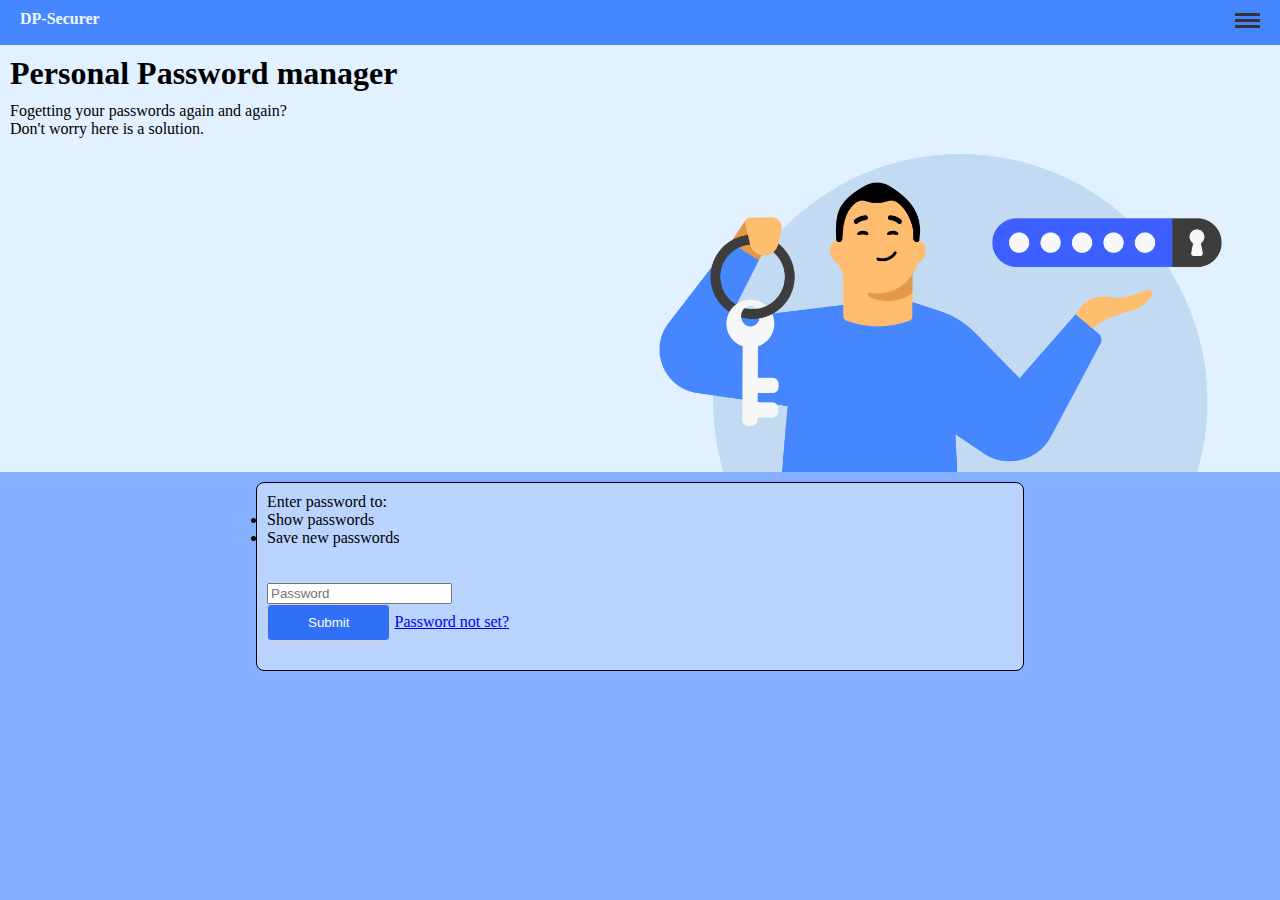
<file: index.html>
<!DOCTYPE html>
<html lang="en">
<head>
    <meta charset="UTF-8">
    <meta name="viewport" content="width=device-width, initial-scale=1.0">
    <title>Password Manager</title>
    <style>
        *{margin:0}
        body{background-color: rgb(133, 176, 255);}
        span{
            margin:0 10px;
            font-weight: bold;
            color: aliceblue;
        }
        nav{
            background-color: rgb(70,135,255);
            padding: 10px;
            text-align:right;
        }

        .pass{
            border:1px solid black;
            border-radius: 8px;
            
            margin: 10px 20%;
            background-color: rgba(254, 254, 254, 0.443);
            padding:10px;
        }
        .he{
            background-color: #e2f1ff;
            margin: 0;
        }
        button{
            padding:10px 40px;
            display:inline-block;
            border:1px solid #ccc;
            border-radius:4px;
            box-sizing: border-box;
            background-color: #316FF6;
            color: white;
            
        }
        .container {
        display: inline-block;
        cursor: pointer;
        }
        .bar1, .bar2, .bar3 {
            width: 25px;
            height: 3px;
            background-color: #333;
            margin: 3px 0;
            transition: 0.4s;
        }
        .change .bar1 {
            transform: translate(0, 6px) rotate(-45deg);
        }
        .change .bar2 {opacity: 0;}
        .change .bar3 {
            transform: translate(0, -6px) rotate(45deg);
        }
        #menu{
            margin-right: 10%;
            background-color: #4687ff;
            color:white;
            border:1px solid black;
            position:absolute;
            display: none;
            width:90%;
            height: 100%;
        }
        .bu{
            text-align: center;
            padding: 10px 10px;
            font-size:20px;
            font-weight:bold;
            background-color: #c2dbf3;
            color:black;
            border:0.1px solid black;
        }
        .bu:hover{
            text-align: center;
            padding: 10px 10px;
            font-size:20px;
            font-weight:bold;
            background-color:rgba(255, 255, 255, 0.162);
            color:white;
            border:none;
        }
    </style>
    <script src="pro.js"></script>
</head>
<body>
    <nav>
        <span style="float:left;">DP-Securer</span>
        
        <span class="container" onclick="funmen(this)">
            <div class="bar1"></div>
            <div class="bar2"></div>
            <div class="bar3"></div>
        </span>
    </nav>
    <div id="menu">
        <div class="bu" onclick="uses()">Uses</div>
        <script>
            function uses()
            {window.location.href="uses.html"}
        </script>
        <div class="bu" onclick="au()">About us</div>
        <script>
            function au()
            {window.location.href="au.html"}
        </script>
    </div>
    <div class="he">
        <h1 style="padding: 10px;">Personal Password manager</h1>
        <p style="padding:0 10px;">Fogetting your passwords again and again?<br>
        Don't worry here is a solution.</p>
        <img src="bg.png" alt="secureimg" style="min-width:200px;max-width:50%;display:block;margin-left: auto;">
    </div>

    <div class="pass">
        <p>Enter password to:
            <ur>
                <li>Show passwords</li>
                <li>Save new passwords</li>
            </ur>
        </p><br><br>
        <input type="password" placeholder="Password"  id="pass"><br>
        <button onclick="checkpass()">Submit</button>
        <a href="sign.html">Password not set?</a><br>
        <div>
            <span id="target" style="color:red;background-color: hsla(0, 100%, 50%, 0.1);font-family:OCR A Std,monospace;"></span>
        </div>

    </div>
</body>
</html>
</file>
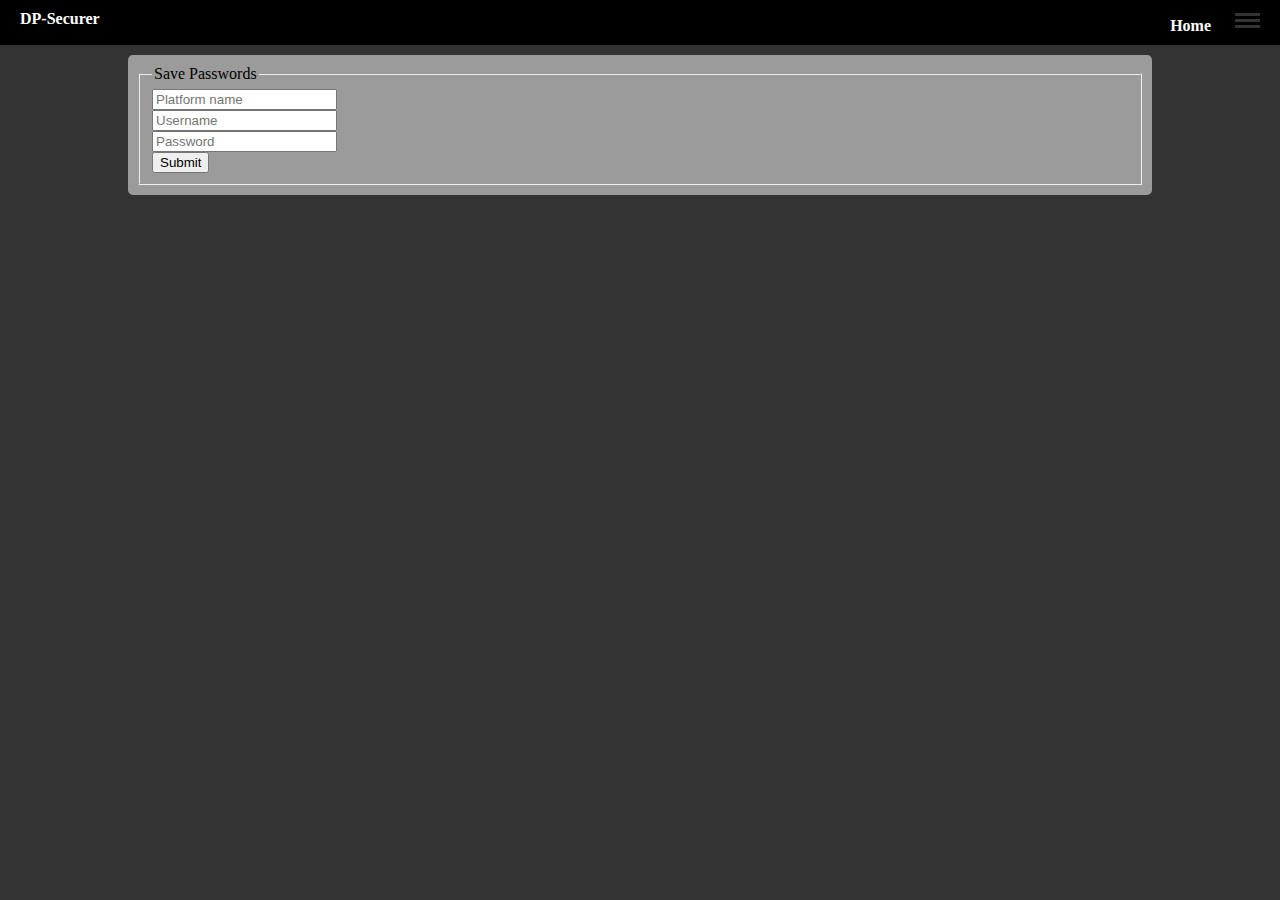
<file: main.html>
<!DOCTYPE html>
<html lang="en">
<head>
    <meta charset="UTF-8">
    <meta name="viewport" content="width=device-width, initial-scale=1.0">
    <title>Main</title>
    <style>
        *{margin:0}
        body{
            background-color: #333;
        }
        nav{
            background-color: black;
            padding: 10px;
            text-align:right;
        }
        span{
            margin:0 10px;
            font-weight: bold;
            color: white;
        }


        .container {
        display: inline-block;
        cursor: pointer;
        }
        .bar1, .bar2, .bar3 {
            width: 25px;
            height: 3px;
            background-color: #333;
            margin: 3px 0;
            transition: 0.4s;
        }
        .change .bar1 {
            transform: translate(0, 6px) rotate(-45deg);
        }
        .change .bar2 {opacity: 0;}
        .change .bar3 {
            transform: translate(0, -6px) rotate(45deg);
        }
        #menu{
            margin-right: 10%;
            background-color: rgb(23, 23, 23);
            color:white;
            border:1px solid gray;
            position:absolute;
            display: none;
            width:90%;
            height: 100%;
        }
        .bu{
            text-align: center;
            padding: 10px 10px;
            font-size:20px;
            font-weight:bold;
            background-color:rgba(255, 255, 255, 0.316);
        }
        .bu:hover{
            text-align: center;
            padding: 10px 10px;
            font-size:20px;
            font-weight:bold;
            background-color:rgba(255, 255, 255, 0.162);
        }

        .mainn{
            margin:10px 10%;
            background-color: rgba(255, 255, 255, 0.514);
            border-radius:5px;
            padding: 10px;
        }
        a{
            text-decoration: none;
        }
    </style>
    <script>
        function funmen(x) {
            x.classList.toggle("change");
            funmen2();
        }
        function funmen2(){
            y=document.getElementById("menu");
            z=document.getElementById("mainn");
                    if(y.style.display==="block")
                    {y.style.display="none"}
                    else
                    {y.style.display="block";
                z.blur()}
        }
        function spass()
        {window.location.href="spass.html";}
    </script>
    <script src="pro2.js"></script>
</head>
<body>
    <nav>
        <span style="float:left;">DP-Securer</span>
        <a href="index.html"><span>Home</span></a>
        <span class="container" onclick="funmen(this)">
            <div class="bar1"></div>
            <div class="bar2"></div>
            <div class="bar3"></div>
        </span>
    </nav>
    <div id="menu">
        <div class="bu" onclick="spass()">show Passwords</div>
    </div>

    <div class="mainn" id="mainn">
        <fieldset>
            <legend>Save Passwords</legend>
            <input id="Platform" placeholder="Platform name" required><br>
            <input id="Username" placeholder="Username" required><br>
            <input id="p_pass" type="Password" placeholder="Password" required><br>
            <button onclick="savepass()">Submit</button>
        </fieldset>
    </div>
    
</body>
</html>
</file>
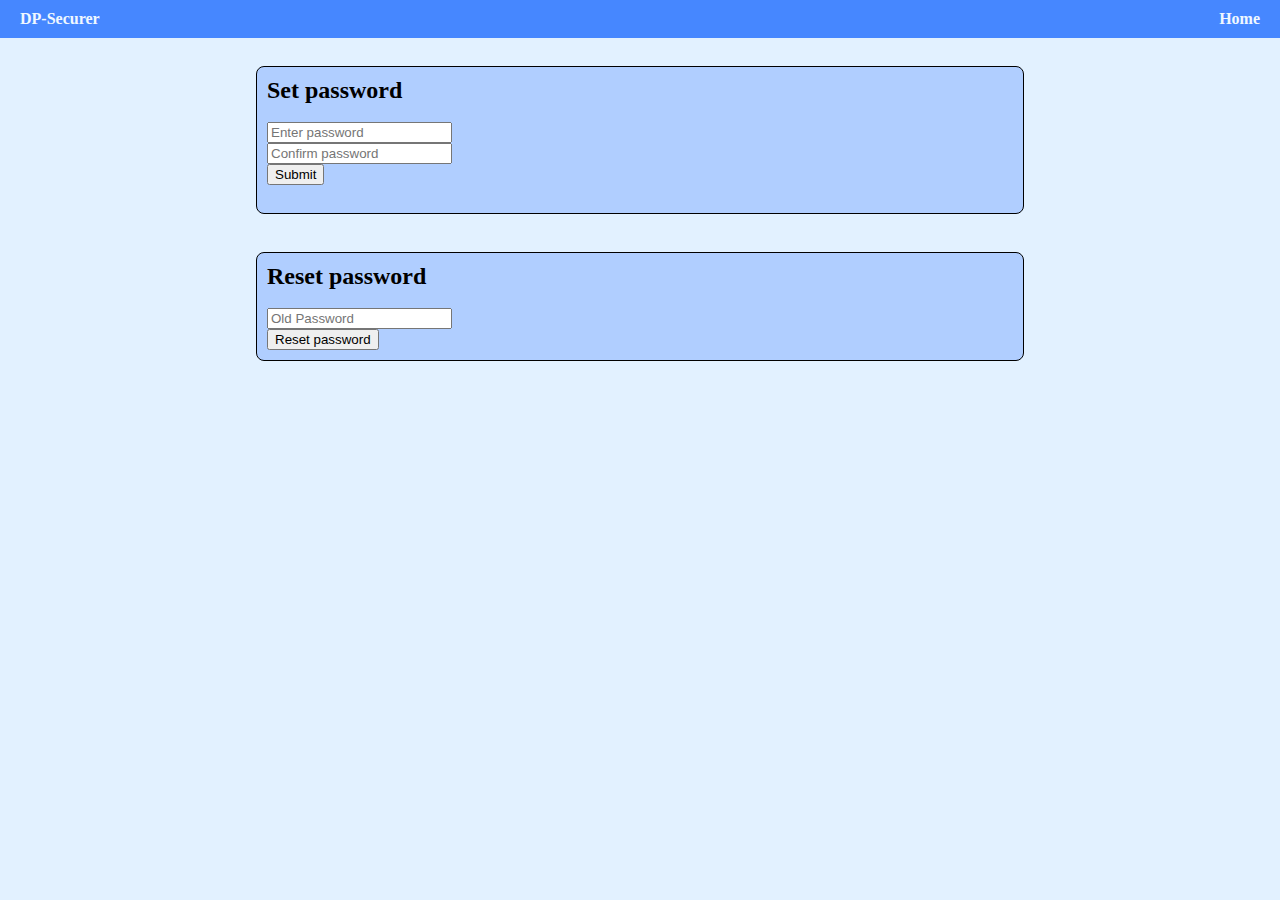
<file: sign.html>
<!DOCTYPE html>
<html lang="en">
<head>
    <meta charset="UTF-8">
    <meta name="viewport" content="width=device-width, initial-scale=1.0">
    <title>Sign up</title>
    <script src="pro.js"></script>
    <style>
        *{margin:0;}
        span{
            margin:0 10px;
            font-weight: bold;
            color: aliceblue;
        }
        nav{
            background-color: rgb(70,135,255);
            padding: 10px;
            text-align:right;
        }
        .pass{
            border:1px solid black;
            border-radius: 8px;
            
            margin: 10px 20%;
            background-color: rgba(126, 171, 255, 0.507);
            padding:10px;
        }
        a{text-decoration: none;}
        body{background-color: #e2f1ff;}
        
    </style>
</head>
<body>
    
    <nav>
        <span style="float:left;">DP-Securer</span>
        <a href="index.html"><span>Home</span></a>
    </nav>
    <br>
    <div class="pass">
        
            <h2>Set password</h2><br>
            <input id="pass1" placeholder="Enter password"><br>
            <input type="password" id="pass2" placeholder="Confirm password"><br>
            <button onclick="setpass()">Submit</button>
            <div>
                <span id="target" style="color:red"></span>
            </div>
        
    </div><br>
    <div class="pass">
    
        <h2>Reset password</h2><br>
        <input id="old" type="password" placeholder="Old Password"><br>
        <button onclick="resetpass()">Reset password</button>
    
</div>
</body>
</html>
</file>
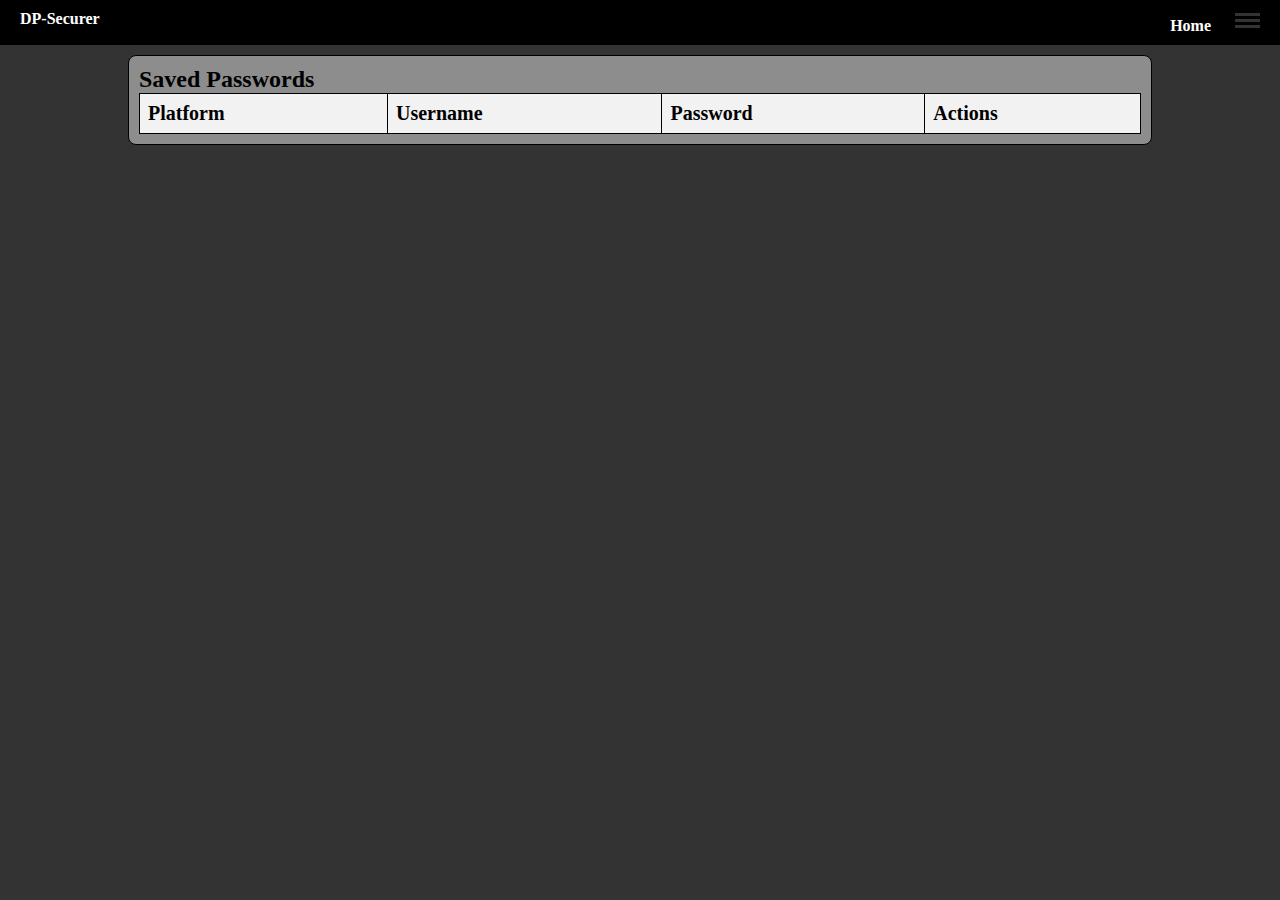
<file: spass.html>
<!DOCTYPE html>
<html lang="en">
<head>
    <meta charset="UTF-8">
    <meta name="viewport" content="width=device-width, initial-scale=1.0">
    <title>Main</title>
    <script src="pro2.js"></script>
    <style>
        *{margin:0}
        body{
            background-color: #333;
        }
        nav{
            background-color: black;
            padding: 10px;
            text-align:right;
        }
        span{
            margin:0 10px;
            font-weight: bold;
            color: white;
        }


        .container {
        display: inline-block;
        cursor: pointer;
        }
        .bar1, .bar2, .bar3 {
            width: 25px;
            height: 3px;
            background-color: #333;
            margin: 3px 0;
            transition: 0.4s;
        }
        .change .bar1 {
            transform: translate(0, 6px) rotate(-45deg);
        }
        .change .bar2 {opacity: 0;}
        .change .bar3 {
            transform: translate(0, -6px) rotate(45deg);
        }
        #menu{
            margin-right: 10%;
            background-color: rgb(23, 23, 23);
            color:white;
            border:1px solid gray;
            position:absolute;
            display: none;
            width:90%;
            height: 100%;
        }
        .bu{
            text-align: center;
            padding: 10px 10px;
            font-size:20px;
            font-weight:bold;
            background-color:rgba(255, 255, 255, 0.316);
        }
        .bu:hover{
            text-align: center;
            padding: 10px 10px;
            font-size:20px;
            font-weight:bold;
            background-color:rgba(255, 255, 255, 0.162);
        }

        .mainn{
            margin:10px 10%;
            background-color: rgba(255, 255, 255, 0.514);
            border-radius:5px;
            padding: 10px;
        }
        a{
            text-decoration: none;
        }
        table {
                border-collapse: collapse;
                
                width:100%
            }
            th, td {
                border: 1px solid black;
                padding: 8px;
                text-align: left;
                font-size:20px
                
            }
            td{
                background-color: rgb(56, 56, 56);
                color:white;
                border:1px solid white;
            }
            th {
                background-color: #f2f2f2;
            }
            .copy-button, .edit-button, .delete-button {
                padding: 5px 10px;
                cursor: pointer;
                border-radius: 5px;
            }
            .copy-button:hover {
                background-color: #4CAF50;
                color: white;
            }
            .edit-button:hover {
                background-color: #FFA500;
                color: white;
            }
            .delete-button:hover {
                background-color: #f44336;
                color: white;
            }
            .pass{
            border:1px solid black;
            border-radius: 8px;
            overflow:scroll;
            margin: 10px 10%;
            background-color: rgba(254, 254, 254, 0.443);
            padding:10px;}
    </style>
    <script>
        function funmen(x) {
            x.classList.toggle("change");
            funmen2();
        }
        function funmen2(){
            y=document.getElementById("menu");
                    if(y.style.display==="block")
                    {y.style.display="none"}
                    else
                    {y.style.display="block";}
        }
        function spass()
        {window.location.href="main.html";}
    </script>
</head>
<body>
    <nav>
        <span style="float:left;">DP-Securer</span>
        <a href="index.html"><span>Home</span></a>
        <span class="container" onclick="funmen(this)">
            <div class="bar1"></div>
            <div class="bar2"></div>
            <div class="bar3"></div>
        </span>
    </nav>
    <div id="menu">
        <div class="bu" onclick="spass()">Save password</div>
    </div>
    <div class="pass">
        <h2>Saved Passwords</h2>

        <table>
            <thead>
                <tr>
                    <th>Platform</th>
                    <th>Username</th>
                    <th>Password</th>
                    <th >Actions</th>
                </tr>
            </thead>
            <tbody id="userDataBody">
                <!-- User data will be inserted here -->
            </tbody>
        </table>
        
        <script>
            // Retrieve user data from localStorage
            var users = JSON.parse(localStorage.getItem("users")) || [];
        
            // Get the table body element
            var tableBody = document.getElementById("userDataBody");
        
            // Loop through each user and create a table row
            users.forEach(function(user, index) {
                var row = tableBody.insertRow();
                var platformCell = row.insertCell(0);
                var usernameCell = row.insertCell(1);
                var passwordCell = row.insertCell(2);
                var actionsCell = row.insertCell(3);
        
                platformCell.textContent = user.platform;
                usernameCell.textContent = user.username;
                passwordCell.textContent = user.password;
        
                // Create a copy button
                var copyButton = document.createElement("button");
                copyButton.textContent = "Copy";
                copyButton.className = "copy-button";
                copyButton.onclick = function() {
                    copyToClipboard(user.password);
                };
                actionsCell.appendChild(copyButton);
        
                // Create an edit button
                var editButton = document.createElement("button");
                editButton.textContent = "Edit";
                editButton.className = "edit-button";
                editButton.onclick = function() {
                    editUser(index);
                };
                actionsCell.appendChild(editButton);
        
                // Create a delete button
                var deleteButton = document.createElement("button");
                deleteButton.textContent = "Delete";
                deleteButton.className = "delete-button";
                deleteButton.onclick = function() {
                    deleteUser(index);
                };
                actionsCell.appendChild(deleteButton);
            });
        
            // Function to copy password to clipboard
            function copyToClipboard(password) {
                var tempInput = document.createElement("input");
                tempInput.value = password;
                document.body.appendChild(tempInput);
                tempInput.select();
                document.execCommand("copy");
                document.body.removeChild(tempInput);
                alert("Password copied to clipboard: " + password);
            }
        
            // Function to edit user data
            function editUser(index) {
                var user = users[index];
                document.getElementById("Platform").value = user.platform;
                document.getElementById("Username").value = user.username;
                document.getElementById("p_pass").value = user.password;
        
                // Remove the user from the array
                users.splice(index, 1);
        
                // Update localStorage
                localStorage.setItem("users", JSON.stringify(users));
            }
        
            // Function to delete user data
            function deleteUser(index) {
                if (confirm("Are you sure you want to delete this user?")) {
                    // Remove the user from the array
                    users.splice(index, 1);
        
                    // Update localStorage
                    localStorage.setItem("users", JSON.stringify(users));
        
                    // Reload the page to reflect changes
                    location.reload();
                }
            }
        </script>
    </div>
    
</body>
</html>
</file>
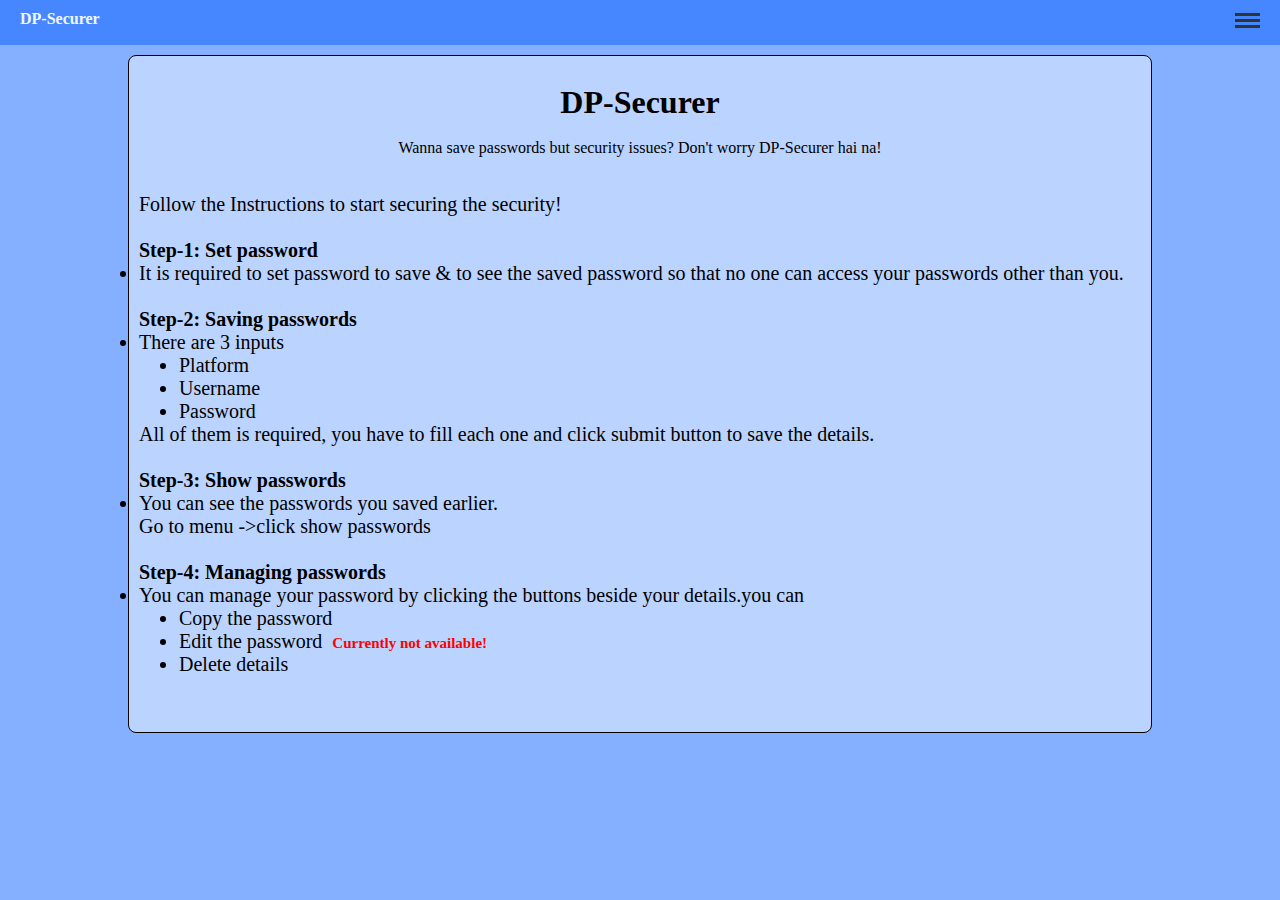
<file: uses.html>
<!DOCTYPE html>
<html lang="en">
<head>
    <meta charset="UTF-8">
    <meta name="viewport" content="width=device-width, initial-scale=1.0">
    <title>Password Manager</title>
    <style>
        *{margin:0}
        body{background-color: rgb(133, 176, 255);}
        span{
            margin:0 10px;
            font-weight: bold;
            color: aliceblue;
        }
        nav{
            background-color: rgb(70,135,255);
            padding: 10px;
            text-align:right;
        }

        .pass{
            border:1px solid black;
            border-radius: 8px;
            text-align: center;
            margin: 10px 10%;
            background-color: rgba(254, 254, 254, 0.443);
            padding:10px;
        }
        .he{
            background-color: #e2f1ff;
            margin: 0;
        }
        button{
            padding:10px 40px;
            display:inline-block;
            border:1px solid #ccc;
            border-radius:4px;
            box-sizing: border-box;
            background-color: #316FF6;
            color: white;
            
        }
        .container {
        display: inline-block;
        cursor: pointer;
        }
        .bar1, .bar2, .bar3 {
            width: 25px;
            height: 3px;
            background-color: #333;
            margin: 3px 0;
            transition: 0.4s;
        }
        .change .bar1 {
            transform: translate(0, 6px) rotate(-45deg);
        }
        .change .bar2 {opacity: 0;}
        .change .bar3 {
            transform: translate(0, -6px) rotate(45deg);
        }
        #menu{
            margin-right: 10%;
            background-color: #4687ff;
            color:white;
            border:1px solid black;
            position:absolute;
            display: none;
            width:90%;
            height: 100%;
        }
        .bu{
            text-align: center;
            padding: 10px 10px;
            font-size:20px;
            font-weight:bold;
            background-color: #c2dbf3;
            color:black;
            border:0.1px solid black;
        }
        .bu:hover{
            text-align: center;
            padding: 10px 10px;
            font-size:20px;
            font-weight:bold;
            background-color:rgba(255, 255, 255, 0.162);
            color:white;
            border:none;
        }
        .guide{
            font-size: 20px;
            text-align: left;
        }
    </style>
    <script src="pro.js"></script>
</head>
<body>
    <nav>
        <span style="float:left;">DP-Securer</span>
        
        <span class="container" onclick="funmen(this)">
            <div class="bar1"></div>
            <div class="bar2"></div>
            <div class="bar3"></div>
        </span>
    </nav>
    <div id="menu">
        <div class="bu" onclick="home()">Home</div>
        <script>
            function home()
            {window.location.href="index.html"}
        </script>
        <div class="bu" onclick="au()">About us</div>
        <script> function au()
            {window.location.href="au.html"}</script>
    </div>
    <div class="pass">
        <br>
        <h1>DP-Securer</h1><br>
        Wanna save passwords but security issues? Don't worry DP-Securer hai na!<br><br><br>
        <div class="guide">
            Follow the Instructions to start securing the security!
            <br><br>
            <strong>Step-1: Set password</strong><br>
            <li>It is required to set password to save & to see the saved password so that no one can access your passwords other than you.</li><br>
            <strong>Step-2: Saving passwords</strong><br>
            <li>There are 3 inputs             
            <ul>
            <li>Platform</li>
            <li>Username</li>
            <li>Password</li>
        </ul>
            All of them is required, you have to fill each one and click submit button to save the details.
            </li><br>
            <strong>Step-3: Show passwords</strong><br>
            <li>
                You can see the passwords you saved earlier.<br>Go to menu ->click show passwords
            </li><br>
            <strong>Step-4: Managing passwords</strong><br>
            <li>
                You can manage your password by clicking the buttons beside your details.you can
                <ul>
                    <li>Copy the password</li>
                    <li>Edit the password<span style="color:red;font-size: 15px">Currently not available!</span></li>
                    <li>Delete details</li>
                </ul>
            </li>
            <br><br>
        </div>
    </div>
</body>
</html>
</file>
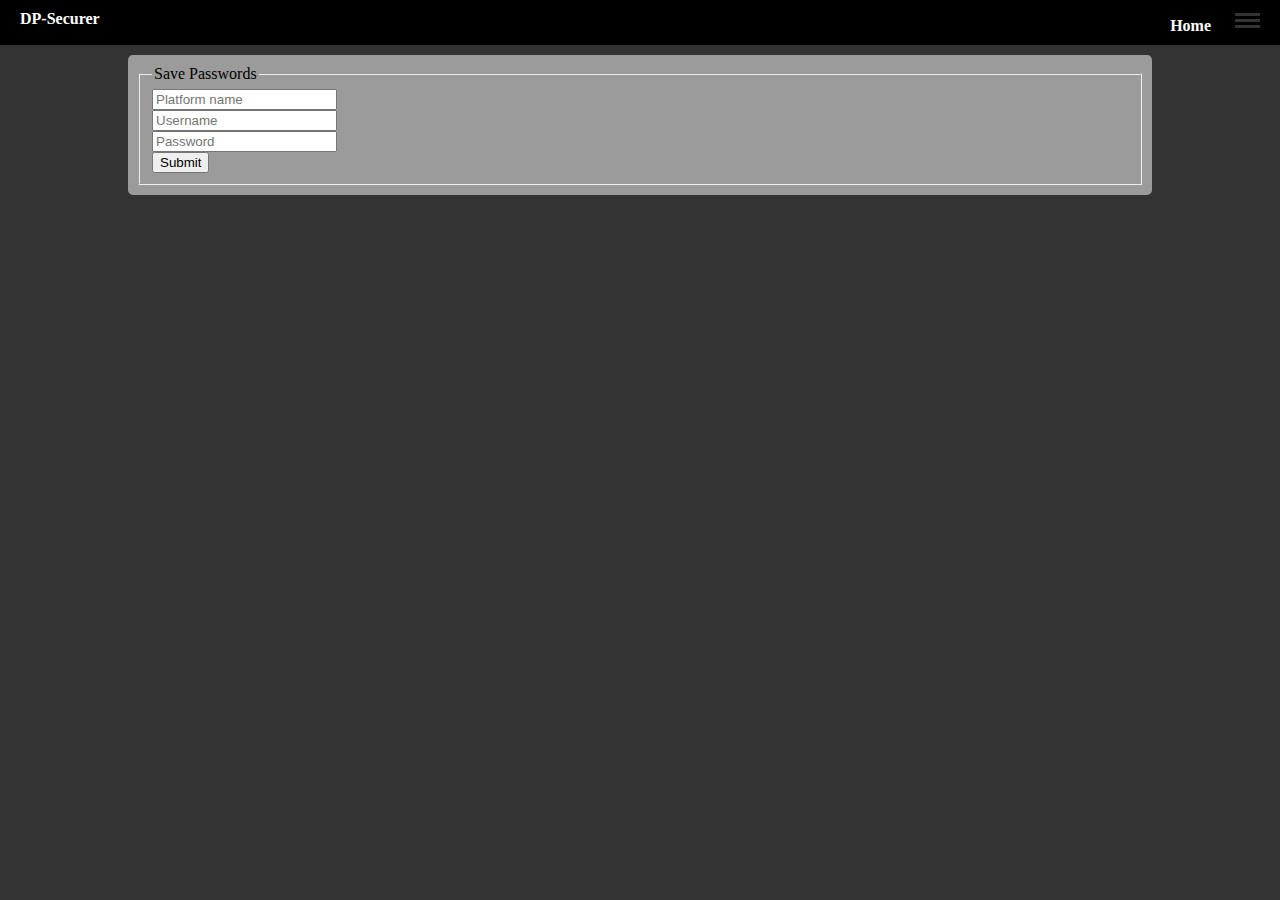
<file: web.html>
<!DOCTYPE html>
<html lang="en">
<head>
  <meta charset="UTF-8">
  <meta name="viewport" content="width=device-width, initial-scale=1.0">
  <title>Main</title>
  <style>
    * {
      margin: 0;
    }

    body {
      background-color: #333;
    }

    nav {
      background-color: black;
      padding: 10px;
      text-align: right;
    }

    span {
      margin: 0 10px;
      font-weight: bold;
      color: white;
    }

    .container {
      display: inline-block;
      cursor: pointer;
    }

    .bar1,
    .bar2,
    .bar3 {
      width: 25px;
      height: 3px;
      background-color: #333;
      margin: 3px 0;
      transition: 0.4s;
    }

    .change .bar1 {
      transform: translate(0, 6px) rotate(-45deg);
    }

    .change .bar2 {
      opacity: 0;
    }

    .change .bar3 {
      transform: translate(0, -6px) rotate(45deg);
    }

    #menu {
      margin-right: 10%;
      background-color: rgb(23, 23, 23);
      color: white;
      border: 1px solid gray;
      position: absolute;
      display: none;
      outline: none; /* Remove default outline on focus */
    }

    .bu {
      padding: 10px 90px;
    }

    #mainn {
      margin: 10px 10%;
      background-color: rgba(255, 255, 255, 0.514);
      border-radius: 5px;
      padding: 10px;
    }
  </style>
  <script>
    function funmen(x) {
      x.classList.toggle("change");
      funmen2();
    }

    function funmen2() {
      const menu = document.getElementById("menu");
      document.getElementById()
      menu.style.display === "block" ? (menu.style.display = "none") : (menu.style.display = "block");
      // Set focus on menu and blur background elements on show
      if (menu.style.display === "block") {
        menu.focus();
        // Add class to blur background elements (optional)
        document.body.classList.add("blur");
      } else {
        // Remove blur class on hide (optional)
        document.body.classList.remove("blur");
      }
    }

    // Handle clicks outside the menu to blur it
    document.addEventListener("click", function (event) {
      const menu = document.getElementById("menu");
      if (!menu.contains(event.target) && menu.style.display === "block") {
        menu.style.display = "none";
      }
    });
  </script>
</head>
<body>
  <nav>
    <span style="float:left;">DP-Securer</span>
    <span>Home</span>
    <span class="container" onclick="funmen(this)">
      <div class="bar1"></div>
      <div class="bar2"></div>
      <div class="bar3"></div>
    </span>
  </nav>
  <div id="menu">
    <div class="bu">show Passwords</div>
  </div>

  <div id="mainn">
    <fieldset>
      <legend>Save Passwords</legend>
      <input id="Platform" placeholder="Platform name"><br>
      <input id="Username" placeholder="Username"><br>
      <input id="p_pass" type="Password" placeholder="Password"><br>
      <button>Submit</button>
    </fieldset>
  </div>
</body>
</html>
</file>
